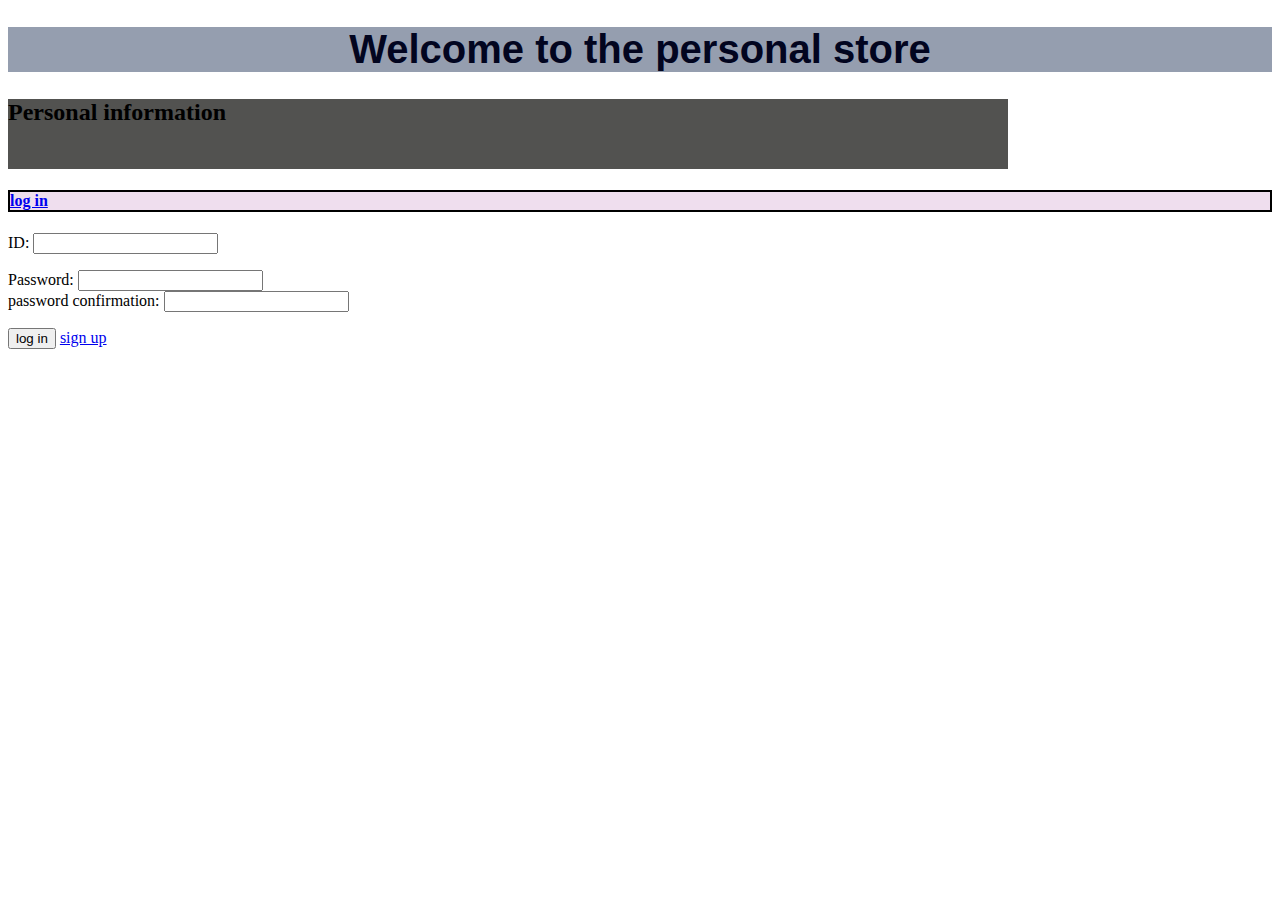
<file: login.html>
<!DOCTYPE html>
<html>
    <head>
        <meta charset="utf-8">
        <title>
            the personal store
        </title>
        <link rel = “maincss” type = “text/css” href = “main.css”>
    </head>
    <style>
        h1 {background-color:#959eaf;}
h1 {text-align:center;}
h1 {font-size:40px;}
h2
{
	background-color:rgb(82, 82, 80);
}
h2.padding
{
    padding-top:25px;
	padding-bottom:25px;
	padding-right:50px;
	padding-left:50px;
	
	
}
h4
{
	background-color:rgb(239, 222, 238);
}
h4.margin
{
	margin-top:100px;
	margin-bottom:100px;
	margin-right:50px;
	margin-left:50px;
}
h4
{
	border-style:solid;
	border-width:2px;
}
h1{font-family:"Welcome to the personal store",Verdana, sans-serif;}
h1 {
    color:#02051f;
}
h2
{
	height:70px;
	width:1000px;
}


     </style>
    <body>
        <h1>
            Welcome to the personal store
        </h1>
        <h2>
            Personal information
        </h2>
        <h4>
            <a href="./login.html">log in</a >
       
        </h4>
        <form method="get" autocomplete="on" action="http://www.example.com"></form>
        <p>
            <label>
                ID: <input name="id" type="id" autocomplete="id"/>
            </label>
        </p>
        <p>
            <label>
                Password: <input name="pw" type="password" id="pw1"/><br>
                password confirmation: <input type="password" name="pw" id="pw2" onkeyup="validate()"/>
                <span id="tishi"></span><br>
            </label>
        </p>
        <p>
            <input type="submit" value="log in"/>
           <a href="./signup.html">sign up</a >  
            
        </p>
       
        <script>
            function validate() {
            var pw1 = document.getElementById("pw1").value;
            var pw2 = document.getElementById("pw2").value;
            if(pw1 == pw2) {
            document.getElementById("tishi").innerHTML="<font color='green'>be the same</font>";
            document.getElementById("submit").disabled = false;
            }
            else {
            document.getElementById("tishi").innerHTML="<font color='red'>be differently</font>";
            document.getElementById("submit").disabled = true;
            }
            }
            </script>
    </body>
</html>
</file>
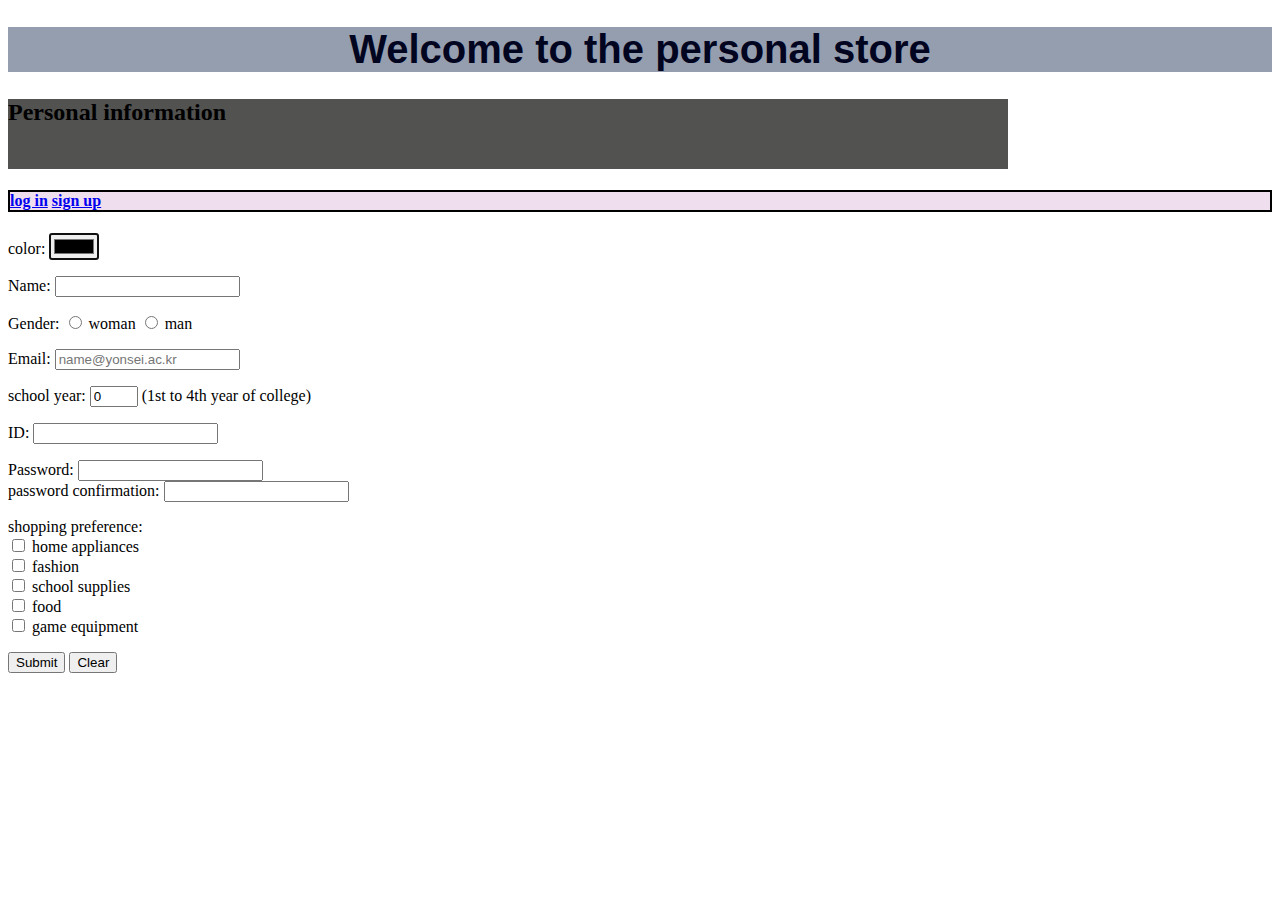
<file: signup.html>
<!DOCTYPE html>
<html>
    <head>
        
        <meta charset="utf-8">
        <title>
            the personal store
        </title>
       
    <link rel = “stylesheet” type = “text/css” href = “main.css”>
    </head>
     <style>
        h1 {background-color:#959eaf;}
h1 {text-align:center;}
h1 {font-size:40px;}
h2
{
	background-color:rgb(82, 82, 80);
}
h2.padding
{
    padding-top:25px;
	padding-bottom:25px;
	padding-right:50px;
	padding-left:50px;
	
	
}
h4
{
	background-color:rgb(239, 222, 238);
}
h4.margin
{
	margin-top:100px;
	margin-bottom:100px;
	margin-right:50px;
	margin-left:50px;
}
h4
{
	border-style:solid;
	border-width:2px;
}
h1{font-family:"Welcome to the personal store",Verdana, sans-serif;}
h1 {
    color:#02051f;
}
h2
{
	height:70px;
	width:1000px;
}


     </style>
    <body>
        <h1>
            Welcome to the personal store
        </h1>
        <h2>
            Personal information
        </h2>
        <h4>
            <a href="./login.html">log in</a >
       
                <a href="./signup.html">sign up</a >  
            
                
            </h4>
        <form method="get" autocomplete="on" action="http://www.example.com"></form>
        <p>
            <label>
                color: <input name="color" type="color" autofocus />
            </label>
        </p>
        <p>
            <label>
                Name: <input name="name" type="name" autocomplete="name" />
            </label>

        </p>
        <p>
            <label>
                Gender: <input type="radio" name="gender" value=""/> woman
                <input type="radio" name="gender" value=""/> man<br>
            </label>
        </p>
        <p>
            <label>
                Email: <input name="email" type="email" placeholder="name@yonsei.ac.kr" required/>
            </label>
        </p>
        <p>
            <label>
                school year: <input name="number" type="number" min="1" max="4" step="1" value="0"/>
            </label>(1st to 4th year of college)
        </p>
        <p>
            <label>
                ID: <input name="id" type="id" autocomplete="id"/>
            </label>
        </p>
        <p>
            <label>
                Password: <input name="pw" type="password" id="pw1"/><br>
                password confirmation: <input type="password" name="pw" id="pw2" onkeyup="validate()"/>
                <span id="tishi"></span><br>
            </label>
        </p>
        <p>
            <label>
                shopping preference:<br> <input type="checkbox" name="a1" value=""/> home appliances<br>
                <input type="checkbox" name="a1" value=""/> fashion<br>
                <input type="checkbox" name="a1" value=""/> school supplies<br>
                <input type="checkbox" name="a1" value=""/> food<br>
                <input type="checkbox" name="a1" value=""/> game equipment<br>
            </label>
        </p>
        <p>
            <input type="submit" value="Submit"/>
            <input type="reset" value="Clear"/>
        </p>
        <script>
            function validate() {
            var pw1 = document.getElementById("pw1").value;
            var pw2 = document.getElementById("pw2").value;
            if(pw1 == pw2) {
            document.getElementById("tishi").innerHTML="<font color='green'>be the same</font>";
            document.getElementById("submit").disabled = false;
            }
            else {
            document.getElementById("tishi").innerHTML="<font color='red'>be differently</font>";
            document.getElementById("submit").disabled = true;
            }
            }
            </script>
    </body>

</html>
</file>
